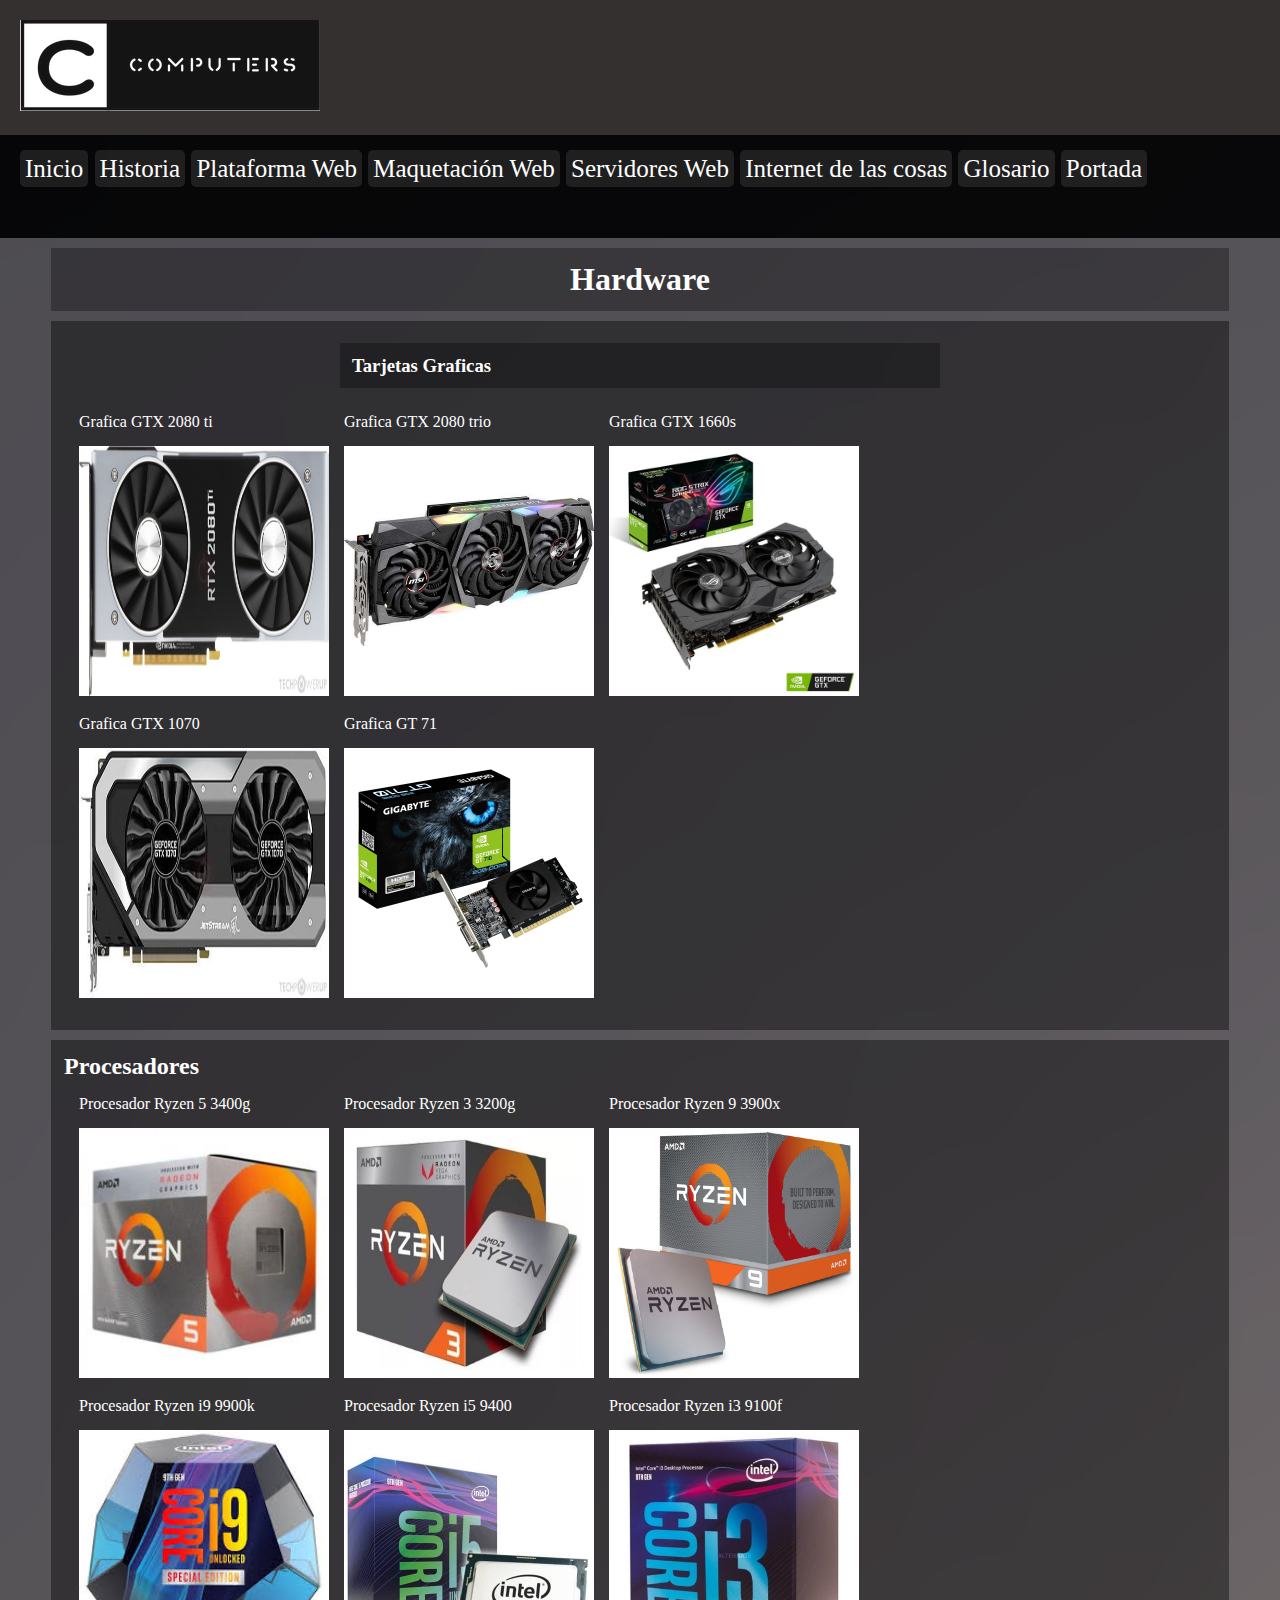
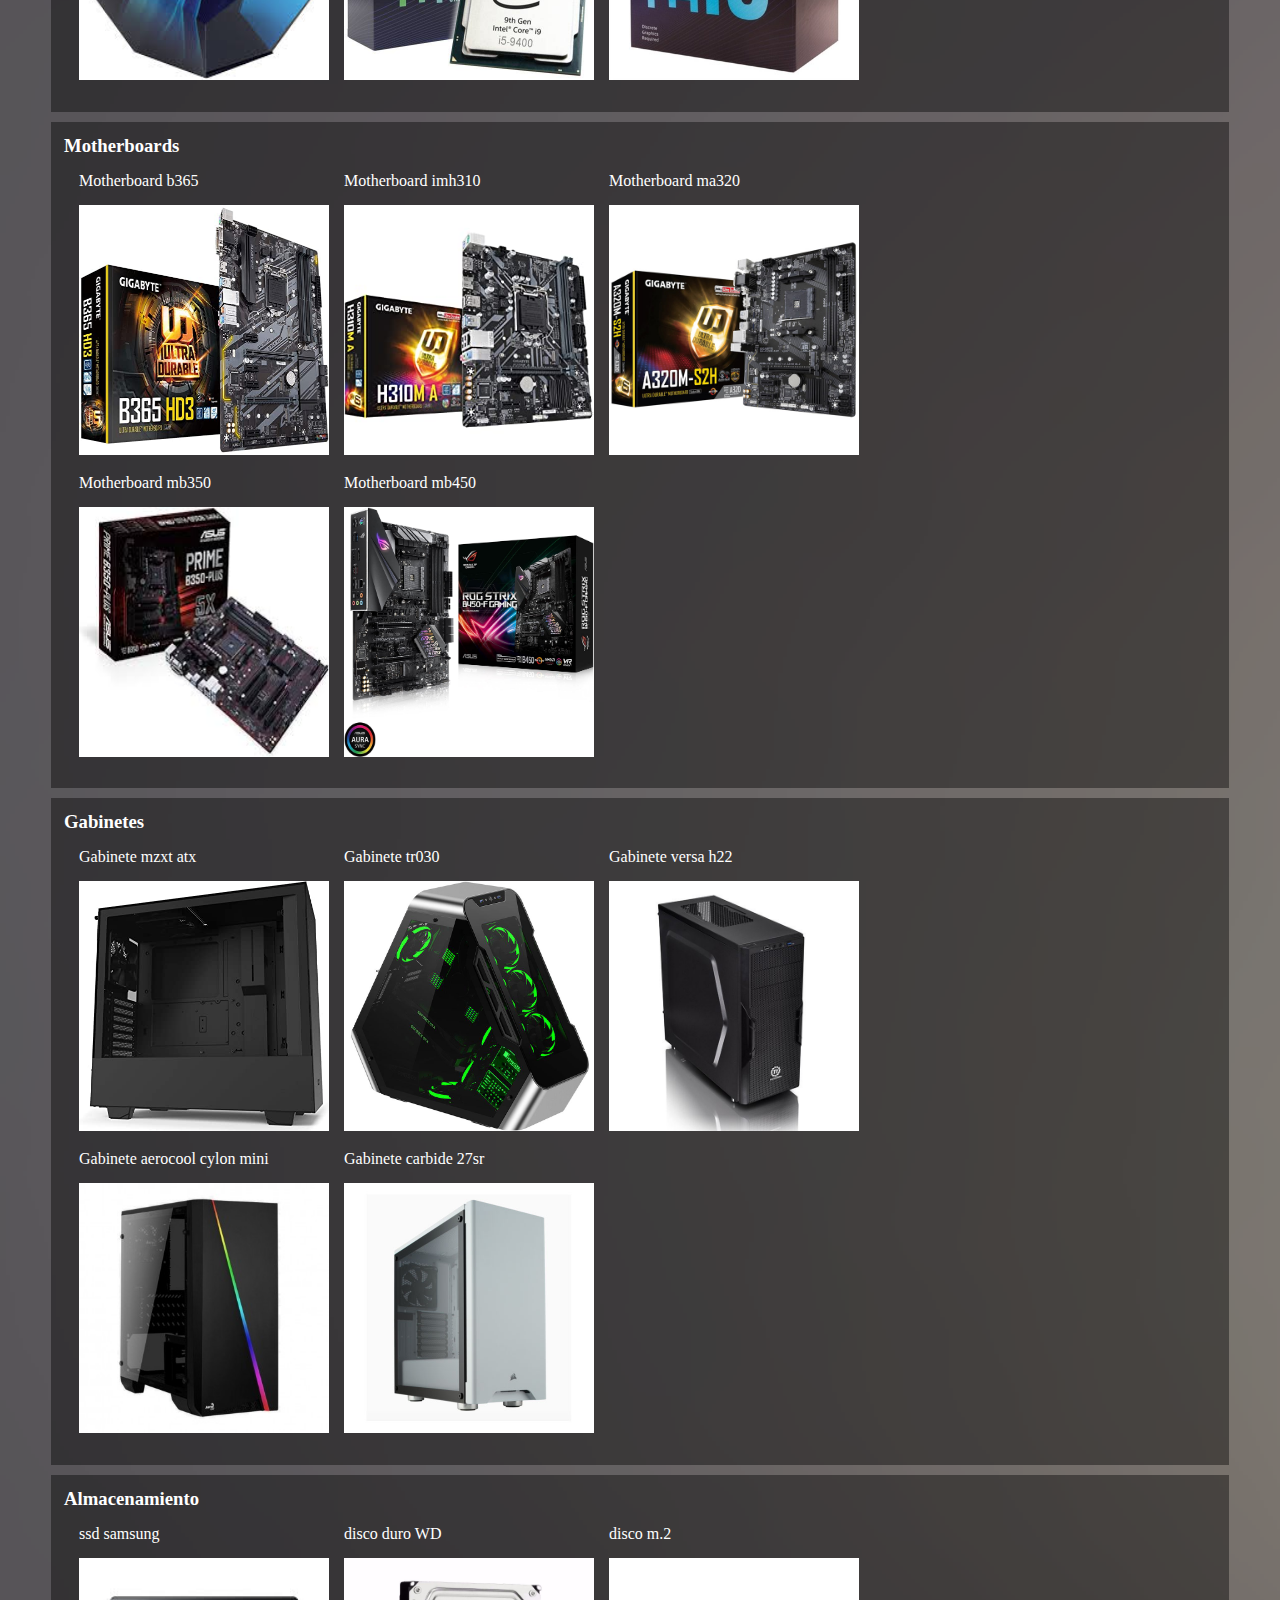
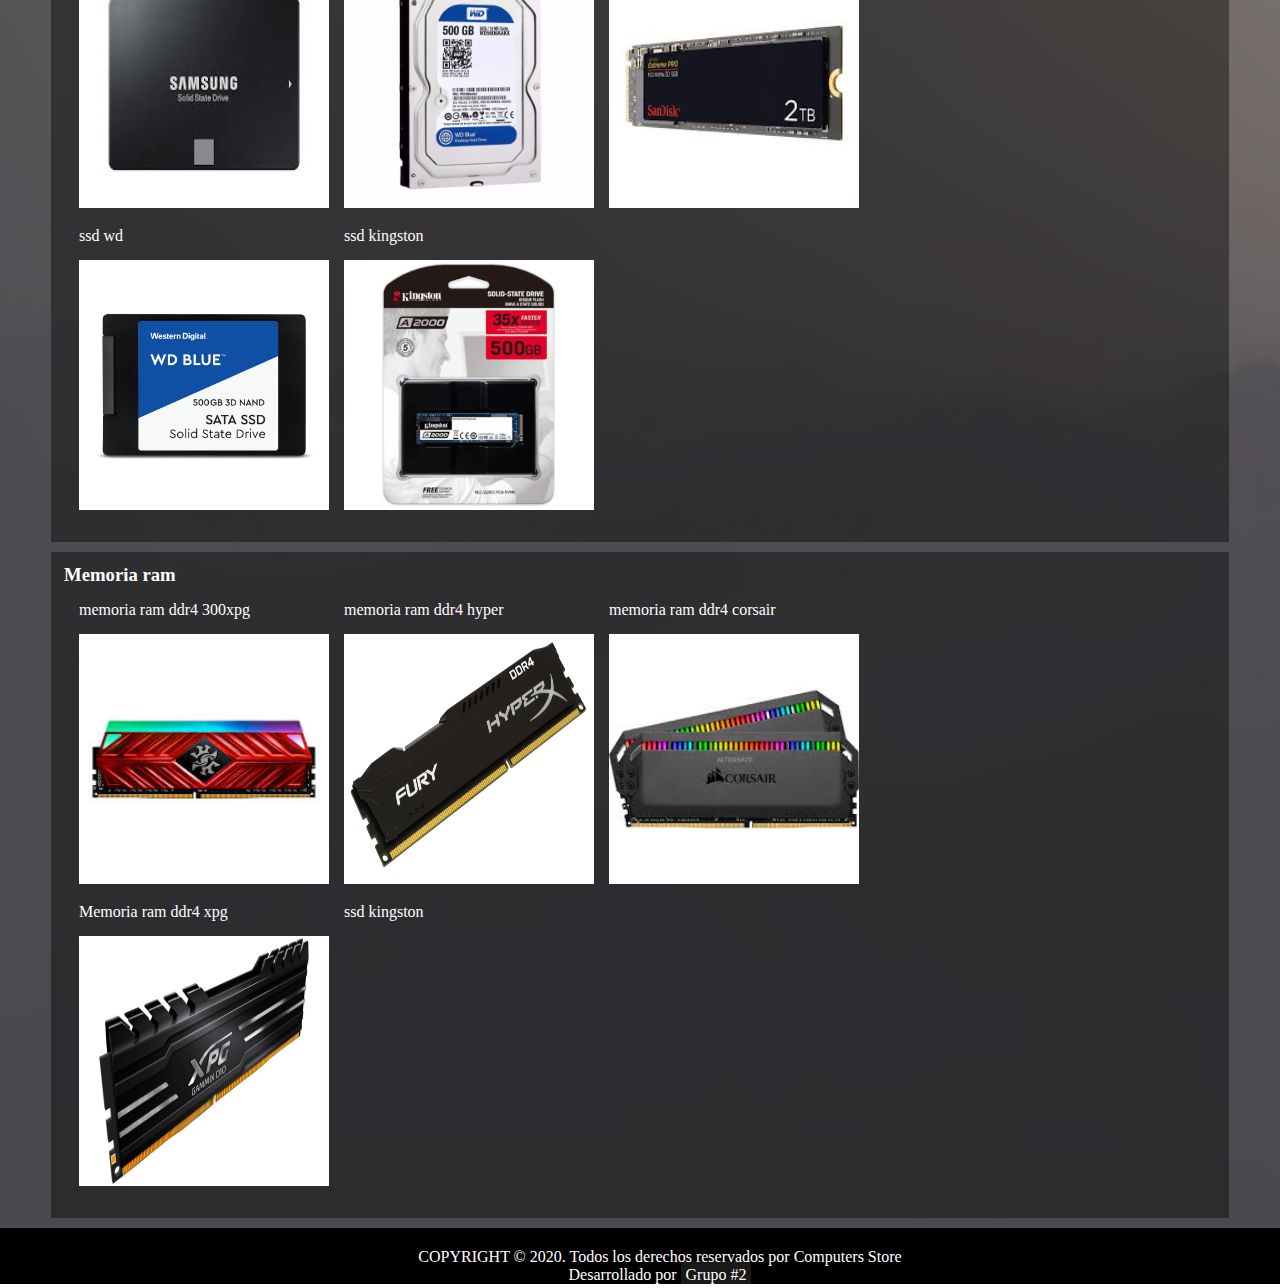
<file: index.html>
<!DOCTYPE html>
<html>
<head>
<title>PAGINA WEB DE COMPUTADORAS</title>
<meta charset="utf-8">

<link rel="stylesheet" type="text/css" href="CSS/estilos.css">
</head>
<body>
   <header>
		<img src="Imagenes/logo.png">
   </header>
   
   <nav>
   <a href="index.html">Inicio</a>
   <a href="Historia.html">Historia</a>
   <a href="plataforma.html">Plataforma Web</a>
   <a href="Maquetacion.html">Maquetación Web</a>
   <a href="ServidoresWeb.html">Servidores Web</a>
   <a href="Internet de las cosas.html">Internet de las cosas</a>
   <a href="glosario.html">Glosario</a>
   <a href="portada.html">Portada</a>
   </nav>
   
   <section>
   	<div id="Primer_titulo">
   		<h1>Hardware</h1>
   	</div>
		<article>
		<div class="segundo_titulo">
			<h3>Tarjetas Graficas</h3>
		</div>
		<table cellspacing="15px">
		<tr>
			<td>Grafica GTX 2080 ti</td>
			<td>Grafica GTX 2080 trio</td>
			<td>Grafica GTX 1660s</td>
			
		</tr>
		<tr>
			<td><img src="Imagenes/2080ti.jpg" width="250" height="250px"/></td>
			<td><img src="Imagenes/2080 trio.jpg" width="250" height="250"/></td>
			<td><img src="Imagenes/1660s.jpg" width="250" height="250"/></td>
			
		</tr>
		<tr>
		<td>Grafica GTX 1070</td>
			<td>Grafica GT 71</td>
			<td></td>
		</tr>
		<tr>
		<td><img src="Imagenes/1070 normal.jpg" width="250" height="250"/></td>
			<td><img src="Imagenes/710.jpg" width="250" height="250"/></td>
			<td></td>
		</tr>
		
		</table>
		</article> 
		

		<article>
		<div class="tercer_titulo">
			<h2>Procesadores</h2>
		</div>
		<table cellspacing="15px">
		<tr>
			<td>Procesador Ryzen 5 3400g</td>
			<td>Procesador Ryzen 3 3200g</td>
			<td>Procesador Ryzen 9 3900x</td>
		</tr>
		<tr>
			<td><img src="Imagenes/3400g.jpg" width="250" height="250"/></td>
			<td><img src="Imagenes/3 3200g.jpg" width="250" height="250"/></td>
			<td><img src="Imagenes/9 3900x.jpg" width="250" height="250"/></td>
		</tr>
		<tr>
			<td>Procesador Ryzen i9 9900k</td>
			<td>Procesador Ryzen i5 9400</td>
			<td>Procesador Ryzen i3 9100f</td>
		</tr>
		<tr>
			<td><img src="Imagenes/i9 9900k.jpg" width="250" height="250"/></td>
			<td><img src="Imagenes/i5 9400.jpg" width="250" height="250"/></td>
			<td><img src="Imagenes/i3 9100f.jpg" width="250" height="250"/></td>
		</tr>
		
		</table>
		</article>
		<article>
		<div class="cuarto_titulo">
			<h3>Motherboards</h3>
		</div>
		
		<table cellspacing="15px">
			<tr>
				<td>Motherboard b365</td>
				<td>Motherboard imh310</td>
				<td>Motherboard ma320</td>
			</tr>
			<tr>
				<td><img src="Imagenes/imb365.jpg" width="250" height="250"/></td>
				<td><img src="Imagenes/imh310.jpg" width="250" height="250"/></td>
				<td><img src="Imagenes/ma320.jpg" width="250" height="250"/></td>
			</tr>
			<tr>
				<td>Motherboard mb350</td>
				<td>Motherboard mb450</td>
				
			</tr>
			<tr>
				<td><img src="Imagenes/mb350.jpg" width="250" height="250"/></td>
				<td><img src="Imagenes/mb450.jpg" width="250" height="250"/></td>
				
			</tr>
		</table>

		</article>
		<article>
		<div class="cuarto_titulo">
			<h3>Gabinetes</h3>
		</div>
		
		<table cellspacing="15px">
			<tr>
				<td>Gabinete mzxt atx</td>
				<td>Gabinete tr030</td>
				<td>Gabinete versa h22</td>
			</tr>
			<tr>
				<td><img src="Imagenes/mzxt atx.jpg" width="250" height="250"/></td>
				<td><img src="Imagenes/tr030.jpg" width="250" height="250"/></td>
				<td><img src="Imagenes/versa h22.jpeg" width="250" height="250"/></td>
			</tr>
			<tr>
				<td>Gabinete aerocool cylon mini</td>
				<td>Gabinete carbide 27sr</td>
				
			</tr>
			<tr>
				<td><img src="Imagenes/aerocool cylon mini.jpg" width="250" height="250"/></td>
				<td><img src="Imagenes/carbide 27sr.jpg" width="250" height="250"/></td>
				
			</tr>
		</table>

		</article>

		</article>
		<article>
		<div class="cuarto_titulo">
			<h3>Almacenamiento</h3>
		</div>
		
		<table cellspacing="15px">
			<tr>
				<td>ssd samsung </td>
				<td>disco duro WD </td>
				<td>disco m.2</td>
			</tr>
			<tr>
				<td><img src="Imagenes/aad.jpg" width="250" height="250"/></td>
				<td><img src="Imagenes/dd.jpg" width="250" height="250"/></td>
				<td><img src="Imagenes/m.2.jpg" width="250" height="250"/></td>
			</tr>
			<tr>
				<td>ssd wd</td>
				<td>ssd kingston</td>
				
			</tr>
			<tr>
				<td><img src="Imagenes/ssd.png" width="250" height="250"/></td>
				<td><img src="Imagenes/ssk.jpg" width="250" height="250"/></td>
				
			</tr>
		</table>
		</article>
		</article>
		<article>
		<div class="cuarto_titulo">
			<h3>Memoria ram</h3>
		</div>
		
		<table cellspacing="15px">
			<tr>
				<td>memoria ram ddr4 300xpg</td>
				<td>memoria ram ddr4 hyper</td>
				<td>memoria ram ddr4 corsair</td>
			</tr>
			<tr>
				<td><img src="Imagenes/300xpg.jpg" width="250" height="250"/></td>
				<td><img src="Imagenes/ddr4.jpg" width="250" height="250"/></td>
				<td><img src="Imagenes/ddr4r.jpg" width="250" height="250"/></td>
			</tr>
			<tr>
				<td>Memoria ram ddr4 xpg</td>
				<td>ssd kingston</td>
				
			</tr>
			<tr>
				<td><img src="Imagenes/xpg.png" width="250" height="250"/></td>
			</tr>
		</table>

		</article>
   </section>
   <footer>
   	<p align="center">
   		COPYRIGHT © 2020. Todos los derechos reservados por Computers Store<br>Desarrollado por <a  href="portada.html">Grupo #2</a><br>
   	</p>
   
   </footer>
   
</body>
</html>
</file>
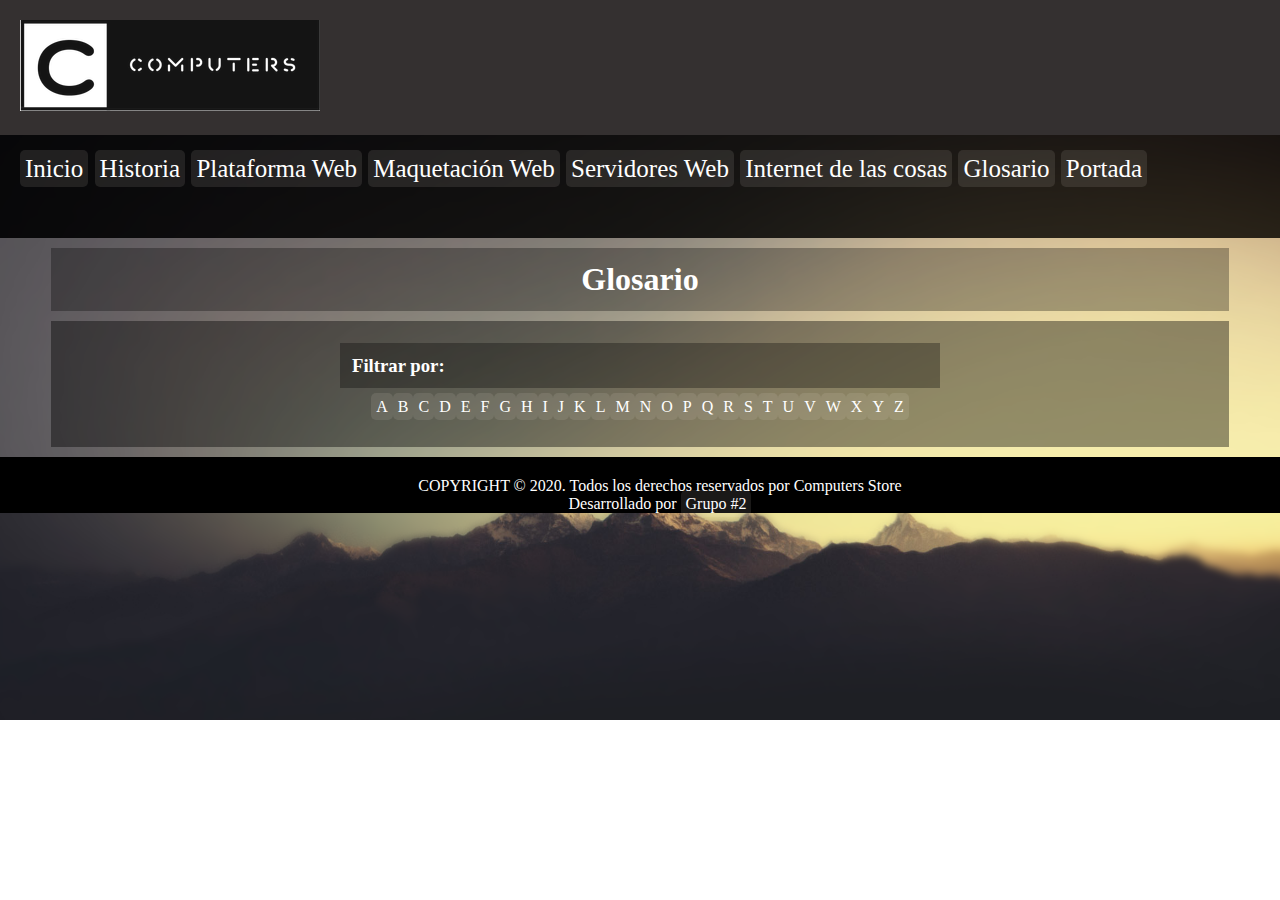
<file: glosario.html>
<!DOCTYPE html>
<html>
<head>
<title>PAGINA WEB DE COMPUTADORAS</title>
<meta charset="utf-8">

<link rel="stylesheet" type="text/css" href="CSS/estilos.css">
</head>
<body>
   <header>
		<img src="Imagenes/logo.png">
   </header>
   
   <nav>
   <a href="index.html">Inicio</a>
   <a href="Historia.html">Historia</a>
   <a href="plataforma.html">Plataforma Web</a>
   <a href="Maquetacion.html">Maquetación Web</a>
   <a href="ServidoresWeb.html">Servidores Web</a>
   <a href="Internet de las cosas.html">Internet de las cosas</a>
   <a href="glosario.html">Glosario</a>
   <a href="portada.html">Portada</a>
   </nav>
   
   <section>
   	<div id="Primer_titulo">
   		<h1>Glosario</h1>
   	</div>
		<article>
		<div class="segundo_titulo">
			<h3>Filtrar por: </h3>
		</div>
		<ul id="alfabeto"></ul> <br>

    <table id="tab">
         <tbody id="tabla">
        
         </tbody>
    </table>
		<script src="JS/app.js"></script>
		</article> 
		
   </section>
   <footer>
   <p align="center">
         COPYRIGHT © 2020. Todos los derechos reservados por Computers Store<br>Desarrollado por <a  href="portada.html">Grupo #2</a><br>
      </p>
   </footer>
   
</body>
</html>
</file>
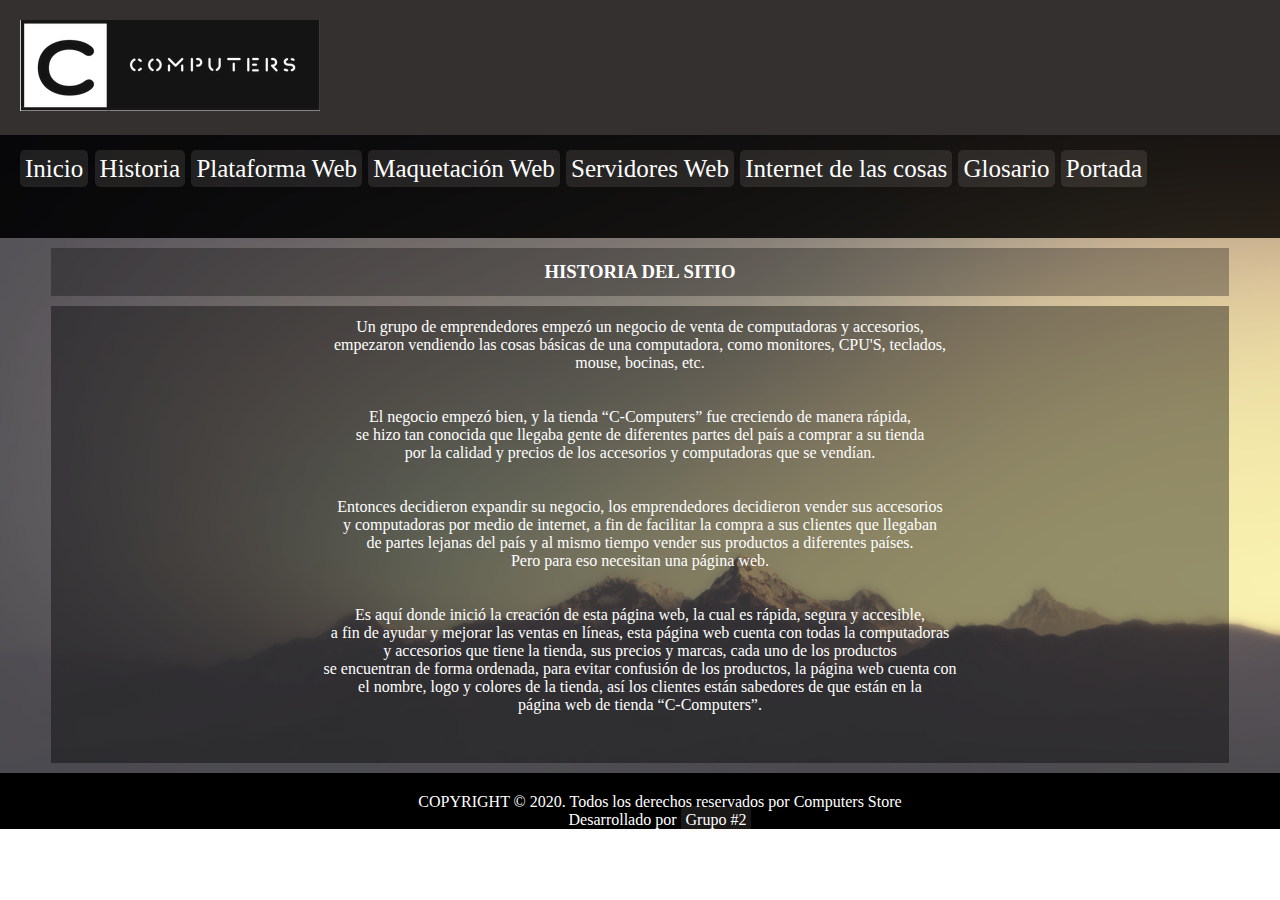
<file: Historia.html>
<!DOCTYPE html>
<html>
<head>
<title>PAGINA WEB DE COMPUTADORAS</title>
<meta charset="utf-8">

<link rel="stylesheet" type="text/css" href="CSS/estilos.css">
</head>
<body>
   <header>
		<img src="Imagenes/logo.png">
   </header>
   
   <nav>
   <a href="index.html">Inicio</a>
   <a href="Historia.html">Historia</a>
   <a href="plataforma.html">Plataforma Web</a>
   <a href="Maquetacion.html">Maquetación Web</a>
   <a href="ServidoresWeb.html">Servidores Web</a>
   <a href="Internet de las cosas.html">Internet de las cosas</a>
   <a href="glosario.html">Glosario</a>
   <a href="portada.html">Portada</a>
   </nav>
   
   <section>
   	<div id="Primer_titulo">
   	    <h3>HISTORIA DEL SITIO</h3>
   	</div>
		<article>

		<p align="center"> 
			Un grupo de emprendedores empezó un negocio de venta de computadoras y accesorios,<br> empezaron vendiendo las cosas básicas de una computadora, como monitores, CPU'S, teclados,<br> mouse, bocinas, etc.
		</p><br><br>

		<p align="center">
			 El negocio empezó bien, y la tienda “C-Computers” fue creciendo de manera rápida,<br> se hizo tan conocida que llegaba gente de diferentes partes del país a comprar a su tienda<br> por la calidad y precios de los accesorios y computadoras que se vendían.
		</p><br><br>

		<p align="center">
			Entonces decidieron expandir su negocio, los emprendedores decidieron vender sus accesorios<br> y computadoras por medio de internet, a fin de facilitar la compra a sus clientes que llegaban<br> de partes lejanas del país y al mismo tiempo vender sus productos a diferentes países.<br>Pero para eso necesitan una página web.
		</p><br><br>

		<p align="center">
			Es aquí donde inició la creación de esta página web, la cual es rápida, segura y accesible,<br> a fin de ayudar y mejorar las ventas en líneas, esta página web cuenta con todas la computadoras<br> y accesorios que tiene la tienda, sus precios y marcas, cada uno de los productos<br> se encuentran de forma ordenada, para evitar confusión de los productos, la página web cuenta con <br>el nombre, logo y colores de la tienda, así los clientes están sabedores de que están en la<br> página web de tienda “C-Computers”.
		</p><br><br>

		</article> 
		
   </section>
   <footer>
      <p align="center">
         COPYRIGHT © 2020. Todos los derechos reservados por Computers Store<br>Desarrollado por <a  href="portada.html">Grupo #2</a><br>
      </p>
   
   </footer>
   
</body>
</html>
</file>
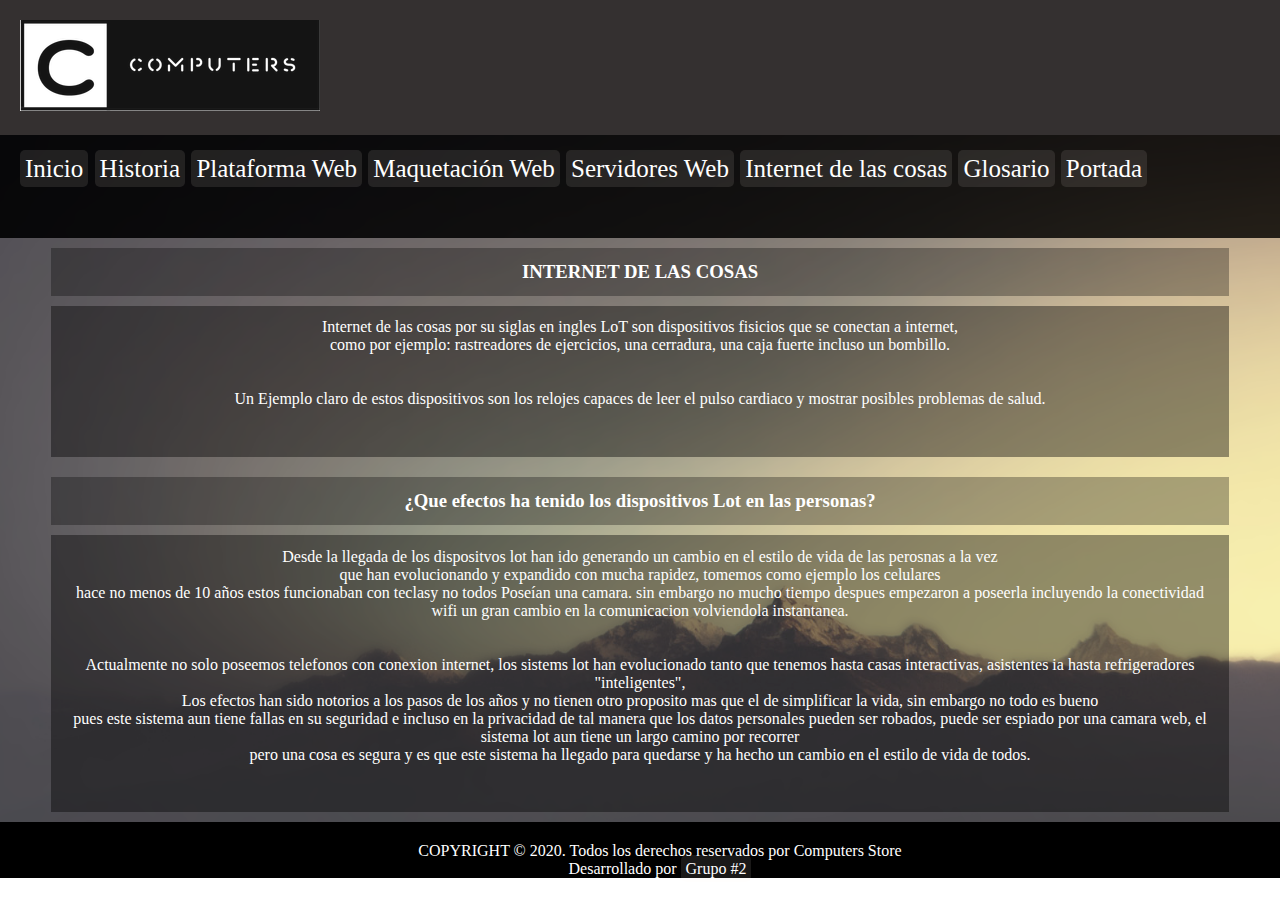
<file: Internet de las cosas.html>
<!DOCTYPE html>
<html>
<head>
<title>PAGINA WEB DE COMPUTADORAS</title>
<meta charset="utf-8">

<link rel="stylesheet" type="text/css" href="CSS/estilos.css">
</head>
<body>
   <header>
		<img src="Imagenes/logo.png">
   </header>
   
   <nav>
   <a href="index.html">Inicio</a>
   <a href="Historia.html">Historia</a>
   <a href="plataforma.html">Plataforma Web</a>
   <a href="Maquetacion.html">Maquetación Web</a>
   <a href="ServidoresWeb.html">Servidores Web</a>
   <a href="Internet de las cosas.html">Internet de las cosas</a>
   <a href="glosario.html">Glosario</a>
   <a href="portada.html">Portada</a>
   </nav>
   
   <section>
   	<div id="Primer_titulo">
   	    <h3>INTERNET DE LAS COSAS</h3>
   	</div>
		<article>

		<p align="center"> 
			Internet de las cosas por su siglas en ingles LoT son dispositivos fisicios que se conectan a internet,<br> como por ejemplo: rastreadores de ejercicios, una cerradura, una caja fuerte incluso un bombillo.
		</p><br><br>

		<p align="center">
			 Un Ejemplo claro de estos dispositivos son los relojes capaces de leer el pulso cardiaco y mostrar posibles problemas de salud.
		</p><br><br>

		</article> 
		
   </section>
   <section>
   	<div id="Primer_titulo">
   	    <h3>¿Que efectos ha tenido los dispositivos Lot en las personas?</h3>
   	</div>
		<article>

		<p align="center"> 
			Desde la llegada de los dispositvos lot han ido generando un cambio en el estilo de vida de las perosnas a la vez <br>que han evolucionando y expandido con mucha rapidez, tomemos como ejemplo los celulares <br> hace no menos de 10 años estos funcionaban con teclasy no todos Poseían una camara.
sin embargo no mucho tiempo despues empezaron a poseerla incluyendo la conectividad wifi un gran cambio en la comunicacion volviendola instantanea.

		</p><br><br>

		<p align="center">
			 Actualmente no solo poseemos telefonos con conexion internet, los sistems lot han evolucionado tanto que tenemos hasta casas interactivas, asistentes ia hasta refrigeradores "inteligentes",<br>Los efectos han sido notorios a los pasos de los años y no tienen otro proposito mas que el de simplificar la vida, sin embargo no todo es bueno<br> pues este sistema aun tiene fallas en su seguridad e incluso en la privacidad de tal manera que los datos personales pueden ser robados,
puede ser espiado por una camara web, el sistema lot aun tiene un largo camino por recorrer<br> pero una cosa es segura y es que este sistema ha llegado para quedarse y ha hecho un cambio en el estilo de vida de todos.
		</p><br><br>

		</article> 
		
   </section>
   <footer>
      <p align="center">
         COPYRIGHT © 2020. Todos los derechos reservados por Computers Store<br>Desarrollado por <a  href="portada.html">Grupo #2</a><br>
      </p>
   
   </footer>
   
</body>
</html>
</file>
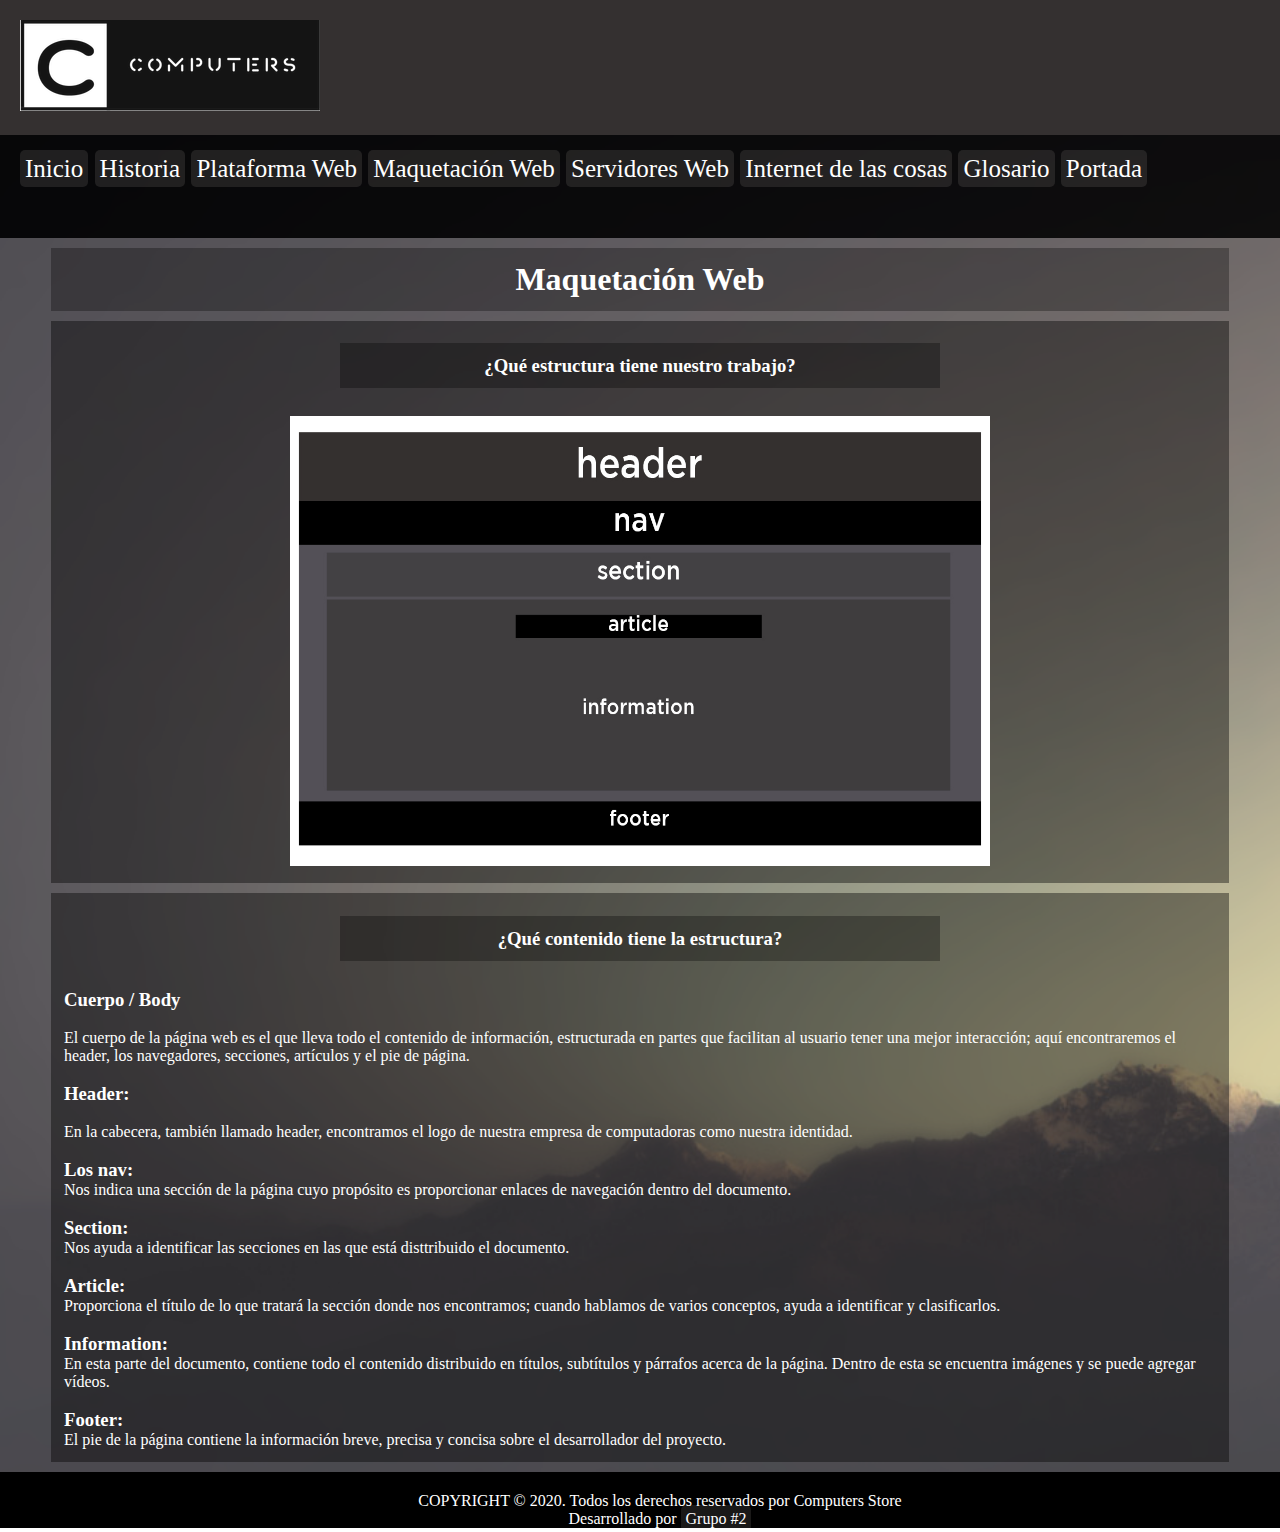
<file: Maquetacion.html>
<!DOCTYPE html>
<html>
<head>
<title>Servidores Web</title>
<meta charset="utf-8">

<link rel="stylesheet" type="text/css" href="CSS/estilos.css">
</head>
<body>
   <header>
		<img src="Imagenes/logo.png">
   </header>
   
   <nav>
   <a href="index.html">Inicio</a>
   <a href="Historia.html">Historia</a>
   <a href="plataforma.html">Plataforma Web</a>
   <a href="Maquetacion.html">Maquetación Web</a>
   <a href="ServidoresWeb.html">Servidores Web</a>
   <a href="Internet de las cosas.html">Internet de las cosas</a>
   <a href="glosario.html">Glosario</a>
   <a href="portada.html">Portada</a>
   </nav>
   
   <section>
   	<div id="Primer_titulo">
   		<h1>Maquetación Web</h1>
   	</div>
		<article>
		<div class="segundo_titulo">
			<h3 align="center">¿Qué estructura tiene nuestro trabajo? </h3>
		</div>
		
		<br>
		<center>
			<img src="../Proyecto/Imagenes/maquetacion.jpg" width="700" height="450">
		</center>
		</article> 

		<article>
		<div class="segundo_titulo">
			<h3 align="center">¿Qué contenido tiene la estructura?</h3>
		</div>
		<br>
		<h3> Cuerpo / Body </h3>
		<br>
		<p>El cuerpo de la página web es el que lleva todo el contenido de información, estructurada en 
			partes que facilitan al usuario tener una mejor interacción; aquí encontraremos el header, los navegadores, secciones, artículos y el pie de página. 
			</p>
		<br>
		<h3>Header:</h3>
		<br>
		<p>
			En la cabecera, también llamado header, encontramos el logo de nuestra empresa de computadoras como nuestra identidad.
		</p>
		<br>
		<h3>Los nav: </h3>
		<p>Nos indica una sección de la página cuyo propósito es proporcionar enlaces de navegación 
			dentro del documento.
		</p>
		<br>
		<h3>Section: </h3>
		<p>Nos ayuda a identificar las secciones en las que está disttribuido el documento.
		</p>
		<br>
		<h3>Article: </h3>
		<p>Proporciona el título de lo que tratará la sección donde nos encontramos; cuando hablamos de varios conceptos, ayuda a identificar y clasificarlos.
		</p>
		<br>
		<h3>Information: </h3>
		<p>En esta parte del documento, contiene todo el contenido distribuido en títulos, subtítulos y párrafos acerca de la página. 
			Dentro de esta se encuentra imágenes y se puede agregar vídeos.
		</p>
		<br>
		<h3>Footer: </h3>
		<p>El pie de la página contiene la información breve, precisa y concisa sobre el desarrollador del proyecto.
		</p>
		



		</article>


   </section>
   <footer>
   	<p align="center">
   		COPYRIGHT © 2020. Todos los derechos reservados por Computers Store<br>Desarrollado por <a  href="portada.html">Grupo #2</a><br>
   	</p>

   
   </footer>
   
</body>
</html>
</file>
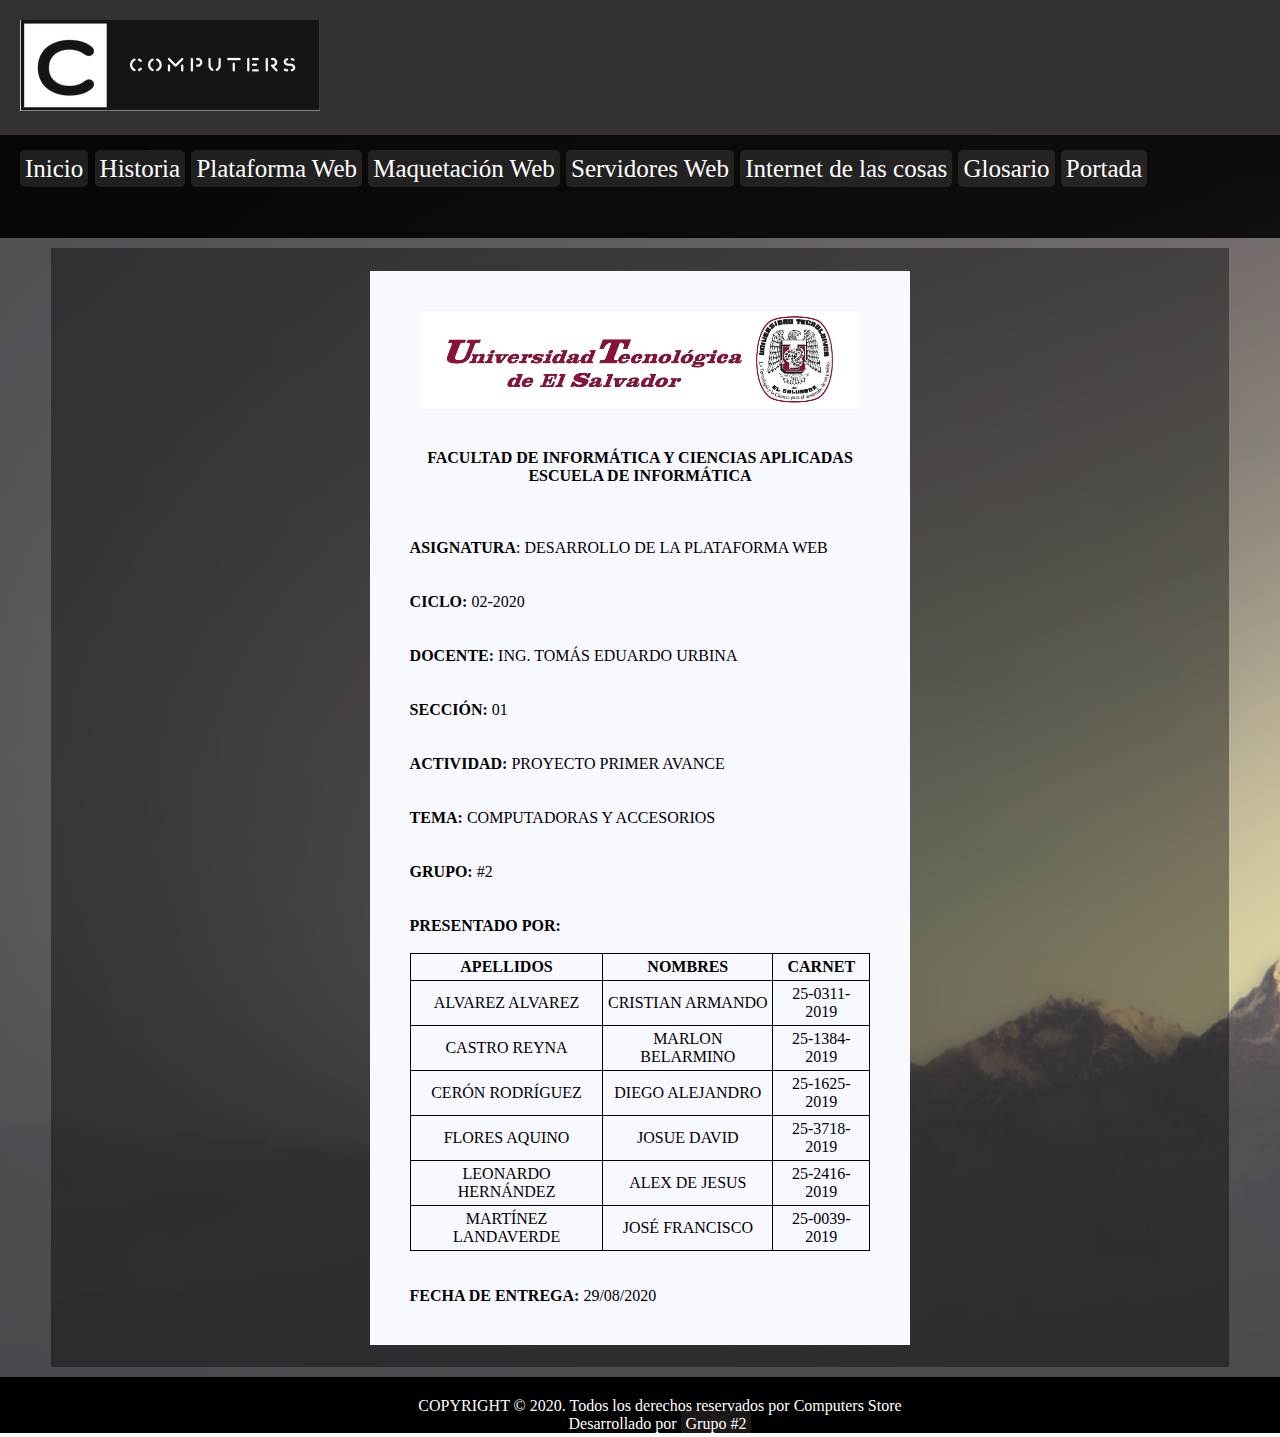
<file: portada.html>
<!DOCTYPE html>
<html>
<head>
<title>PAGINA WEB DE COMPUTADORAS</title>
<meta charset="utf-8">

<link rel="stylesheet" type="text/css" href="CSS/estilos.css">
</head>
<body>
   <header>
		<img src="Imagenes/logo.png">
   </header>
   
   <nav>
   <a href="index.html">Inicio</a>
   <a href="Historia.html">Historia</a>
   <a href="plataforma.html">Plataforma Web</a>
   <a href="Maquetacion.html">Maquetación Web</a>
   <a href="ServidoresWeb.html">Servidores Web</a>
   <a href="Internet de las cosas.html">Internet de las cosas</a>
   <a href="glosario.html">Glosario</a>
   <a href="portada.html">Portada</a>
   </nav>
   
   <section>
		<article>
		<div id="portada">
			<center><img id="logo" src="Imagenes/logo_utec.png" height="60%" width="95%"></center>

			<br><br>

			<p align="center"><b>FACULTAD DE INFORMÁTICA Y CIENCIAS APLICADAS<br>ESCUELA DE INFORMÁTICA</b></p>


			<br><br><br><p><b>ASIGNATURA</b>: DESARROLLO DE LA PLATAFORMA WEB</p>

			<br><br><p><b>CICLO:</b> 02-2020</p>

			<br><br><p><b>DOCENTE:</b> ING. TOMÁS EDUARDO URBINA</p>

			<br><br><p><b>SECCIÓN:</b> 01</p>

			<br><br><p><b>ACTIVIDAD:</b> PROYECTO PRIMER AVANCE</p>

			<br><br><p><b>TEMA:</b> COMPUTADORAS Y ACCESORIOS</p>

			<br><br><p><b>GRUPO:</b> #2</p>

			<br><br><p><b>PRESENTADO POR:</b></p>

			<br>

			<table class="port" border="5">
				<thead>
					<tr class="row">
						<td class="column"><b>APELLIDOS</b></td>
					    <td class="column"><b>NOMBRES</b></td>
					    <td class="column"><b>CARNET</b></td>
					</tr>
				
				</thead>

				<tr class="row">
					<td class="column">ALVAREZ ALVAREZ</td>
					<td class="column">CRISTIAN ARMANDO</td>
					<td class="column">25-0311-2019</td>
				</tr>
				<tr class="row">
					<td class="column">CASTRO REYNA</td>
					<td class="column">MARLON BELARMINO</td>
					<td class="column">25-1384-2019</td>
				</tr>
				<tr class="row">
					<td class="column">CERÓN RODRÍGUEZ</td>
					<td class="column">DIEGO ALEJANDRO</td>
					<td class="column">25-1625-2019</td>
				</tr>
				<tr class="row">
					<td class="column">FLORES AQUINO</td>
					<td class="column">JOSUE DAVID</td>
					<td class="column">25-3718-2019</td>
				</tr>
				<tr class="row">
					<td class="column">LEONARDO HERNÁNDEZ</td>
					<td class="column">ALEX DE JESUS</td>
					<td class="column">25-2416-2019</td>
				</tr>
				<tr class="row">
					<td class="column">MARTÍNEZ LANDAVERDE</td>
					<td class="column">JOSÉ FRANCISCO</td>
					<td class="column">25-0039-2019</td>
				</tr>
			</table>

			<br><br><p><b>FECHA DE ENTREGA:</b> 29/08/2020</p>
		</div>
		</article> 
   </section>
   <footer>
   	<p align="center">
   		COPYRIGHT © 2020. Todos los derechos reservados por Computers Store<br>Desarrollado por <a  href="portada.html">Grupo #2</a><br>
   	</p>
   
   </footer>
   
</body>
</html>
</file>
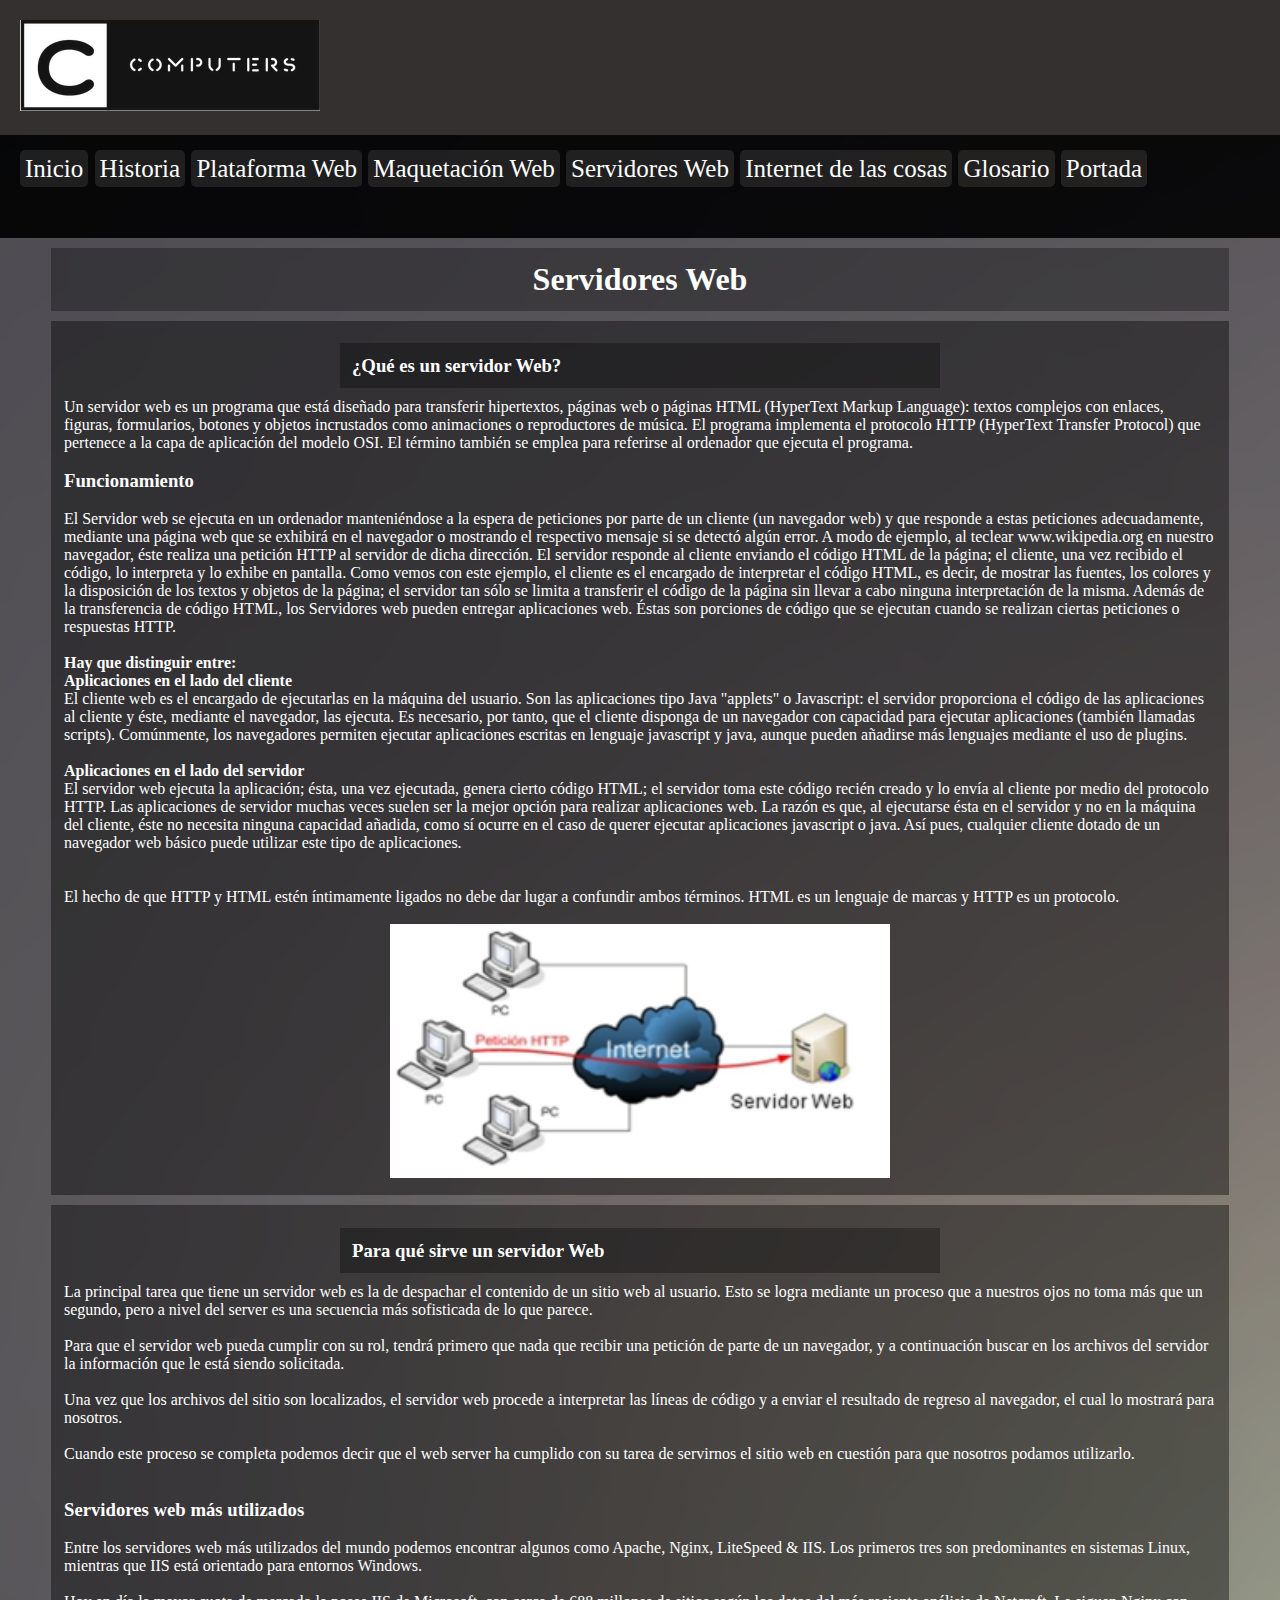
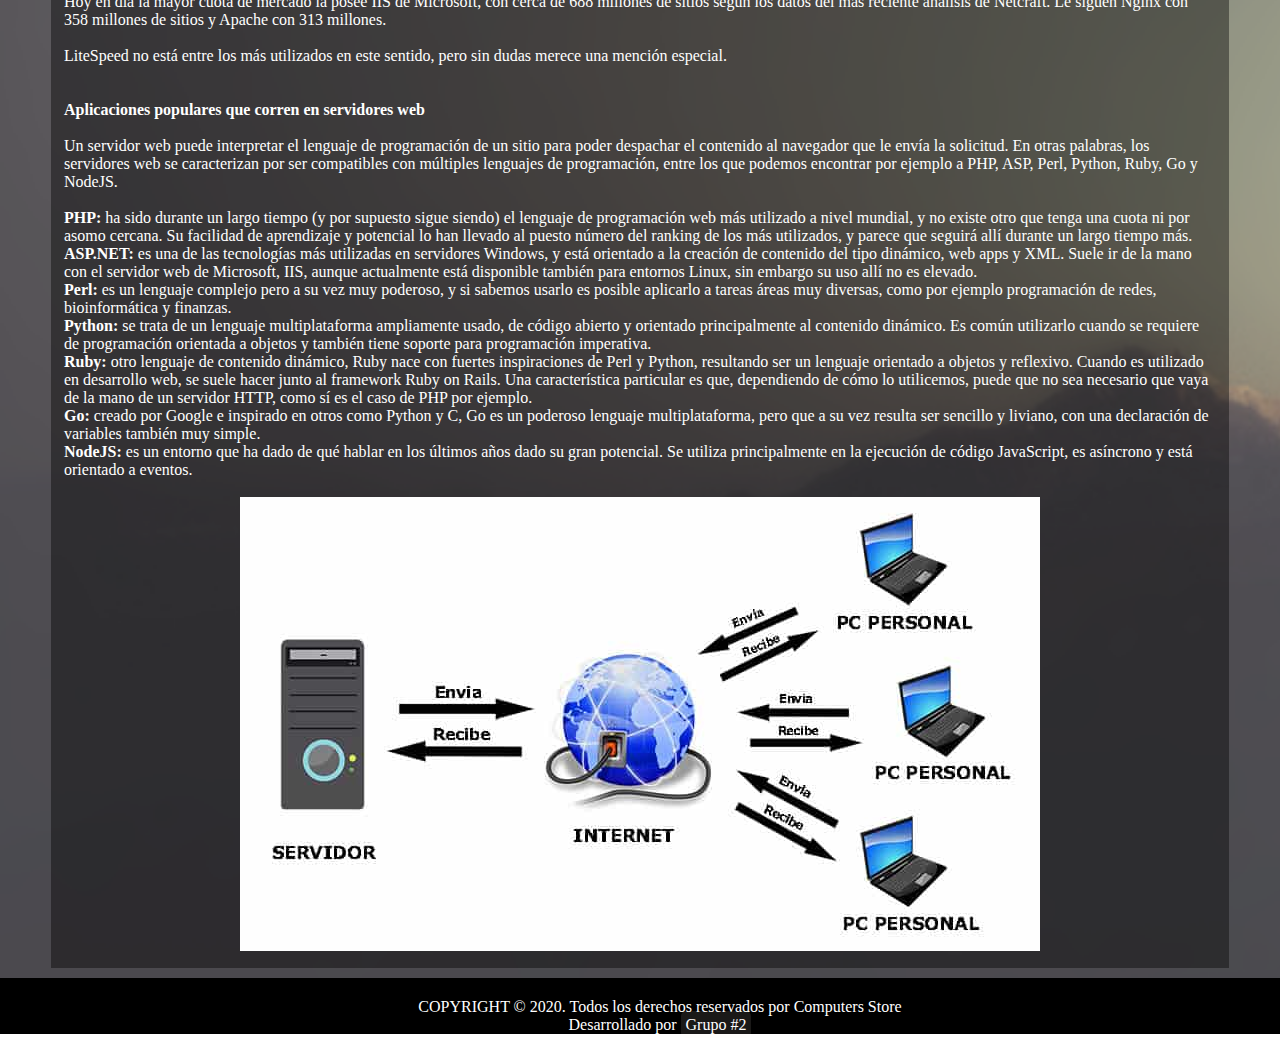
<file: ServidoresWeb.html>
<!DOCTYPE html>
<html>
<head>
<title>Servidores Web</title>
<meta charset="utf-8">

<link rel="stylesheet" type="text/css" href="CSS/estilos.css">
</head>
<body>
   <header>
		<img src="Imagenes/logo.png">
   </header>
   
   <nav>
   <a href="index.html">Inicio</a>
   <a href="Historia.html">Historia</a>
   <a href="plataforma.html">Plataforma Web</a>
   <a href="Maquetacion.html">Maquetación Web</a>
   <a href="ServidoresWeb.html">Servidores Web</a>
   <a href="Internet de las cosas.html">Internet de las cosas</a>
   <a href="glosario.html">Glosario</a>
   <a href="portada.html">Portada</a>
   </nav>
   
   <section>
   	<div id="Primer_titulo">
   		<h1>Servidores Web</h1>
   	</div>
		<article>
		<div class="segundo_titulo">
			<h3>¿Qué es un servidor Web? </h3>
		</div>
		<p>Un servidor web es un programa que está diseñado para transferir hipertextos, páginas web
		o páginas HTML (HyperText Markup Language): textos complejos con enlaces, figuras,
		formularios, botones y objetos incrustados como animaciones o reproductores de música. El
		programa implementa el protocolo HTTP (HyperText Transfer Protocol) que pertenece a la
		capa de aplicación del modelo OSI. El término también se emplea para referirse al ordenador
		que ejecuta el programa.</p>
		<br>
		<h3>Funcionamiento</h3>
		<br>
		<p>El Servidor web se ejecuta en un ordenador manteniéndose a la espera de peticiones por
		parte de un cliente (un navegador web) y que responde a estas peticiones adecuadamente,
		mediante una página web que se exhibirá en el navegador o mostrando el respectivo mensaje
		si se detectó algún error. A modo de ejemplo, al teclear www.wikipedia.org en nuestro
		navegador, éste realiza una petición HTTP al servidor de dicha dirección. El servidor responde
		al cliente enviando el código HTML de la página; el cliente, una vez recibido el código, lo
		interpreta y lo exhibe en pantalla. Como vemos con este ejemplo, el cliente es el encargado de
		interpretar el código HTML, es decir, de mostrar las fuentes, los colores y la disposición de los
		textos y objetos de la página; el servidor tan sólo se limita a transferir el código de la página
		sin llevar a cabo ninguna interpretación de la misma.
		Además de la transferencia de código HTML, los Servidores web pueden entregar
		aplicaciones web. Éstas son porciones de código que se ejecutan cuando se realizan ciertas
		peticiones o respuestas HTTP.</p>
		<br>
		<h4>Hay que distinguir entre:</h4>
		<h4>Aplicaciones en el lado del cliente</h4> 
		<p>El cliente web es el encargado de ejecutarlas en la
		máquina del usuario. Son las aplicaciones tipo Java "applets" o Javascript: el servidor
		proporciona el código de las aplicaciones al cliente y éste, mediante el navegador, las ejecuta.
		Es necesario, por tanto, que el cliente disponga de un navegador con capacidad para ejecutar
		aplicaciones (también llamadas scripts). Comúnmente, los navegadores permiten ejecutar
		aplicaciones escritas en lenguaje javascript y java, aunque pueden añadirse más lenguajes
		mediante el uso de plugins.</p>
		<br>
		<h4>Aplicaciones en el lado del servidor</h4>
		<p>El servidor web ejecuta la aplicación; ésta, una vez
		ejecutada, genera cierto código HTML; el servidor toma este código recién creado y lo envía al
		cliente por medio del protocolo HTTP.
		Las aplicaciones de servidor muchas veces suelen ser la mejor opción para realizar
		aplicaciones web. La razón es que, al ejecutarse ésta en el servidor y no en la máquina del
		cliente, éste no necesita ninguna capacidad añadida, como sí ocurre en el caso de querer
		ejecutar aplicaciones javascript o java. Así pues, cualquier cliente dotado de un navegador
		web básico puede utilizar este tipo de aplicaciones.</p>

		<br>
		<br>
		<p>El hecho de que HTTP y HTML estén íntimamente ligados no debe dar lugar a confundir
		ambos términos. HTML es un lenguaje de marcas y HTTP es un protocolo.</p>
		<br>
		<center>
			<img src="../Proyecto/Imagenes/SWeb.png" width="500" height="254">
		</center>
		</article> 

		<article>
		<div class="segundo_titulo">
			<h3>Para qué sirve un servidor Web</h3>
		</div>
		<p>La principal tarea que tiene un servidor web es la de despachar el contenido de un sitio web al usuario. Esto se logra mediante un proceso que a nuestros ojos no toma más que un segundo, pero a nivel del server es una secuencia más sofisticada de lo que parece.</p>
		<br>
		<p>Para que el servidor web pueda cumplir con su rol, tendrá primero que nada que recibir una petición de parte de un navegador, y a continuación buscar en los archivos del servidor la información que le está siendo solicitada.</p>
		<br>
		<p>Una vez que los archivos del sitio son localizados, el servidor web procede a interpretar las líneas de código y a enviar el resultado de regreso al navegador, el cual lo mostrará para nosotros.</p>
		<br>
		<p>Cuando este proceso se completa podemos decir que el web server ha cumplido con su tarea de servirnos el sitio web en cuestión para que nosotros podamos utilizarlo.</p><br>
		<br>
		<h3>Servidores web más utilizados</h3>
		<br>
		<p>Entre los servidores web más utilizados del mundo podemos encontrar algunos como Apache, Nginx, LiteSpeed & IIS. Los primeros tres son predominantes en sistemas Linux, mientras que IIS está orientado para entornos Windows.</p>
		<br>
		<p>Hoy en día la mayor cuota de mercado la posee IIS de Microsoft, con cerca de 688 millones de sitios según los datos del más reciente análisis de Netcraft. Le siguen Nginx con 358 millones de sitios y Apache con 313 millones.</p>
		<br>
		<p>LiteSpeed no está entre los más utilizados en este sentido, pero sin dudas merece una mención especial.</p>
		<br>
		<br>
		<h4>Aplicaciones populares que corren en servidores web</h4>
		<br>
		<p>Un servidor web puede interpretar el lenguaje de programación de un sitio para poder despachar el contenido al navegador que le envía la solicitud. En otras palabras, los servidores web se caracterizan por ser compatibles con múltiples lenguajes de programación, entre los que podemos encontrar por ejemplo a PHP, ASP, Perl, Python, Ruby, Go y NodeJS.</p>
		<br>

		<p><b>PHP:</b> ha sido durante un largo tiempo (y por supuesto sigue siendo) el lenguaje de programación web más utilizado a nivel mundial, y no existe otro que tenga una cuota ni por asomo cercana. Su facilidad de aprendizaje y potencial lo han llevado al puesto número del ranking de los más utilizados, y parece que seguirá allí durante un largo tiempo más.</p>

		<p><b>ASP.NET:</b> es una de las tecnologías más utilizadas en servidores Windows, y está orientado a la creación de contenido del tipo dinámico, web apps y XML. Suele ir de la mano con el servidor web de Microsoft, IIS, aunque actualmente está disponible también para entornos Linux, sin embargo su uso allí no es elevado.</p>

		<p><b>Perl:</b> es un lenguaje complejo pero a su vez muy poderoso, y si sabemos usarlo es posible aplicarlo a tareas áreas muy diversas, como por ejemplo programación de redes, bioinformática y finanzas.</p>

		<p><b>Python:</b> se trata de un lenguaje multiplataforma ampliamente usado, de código abierto y orientado principalmente al contenido dinámico. Es común utilizarlo cuando se requiere de programación orientada a objetos y también tiene soporte para programación imperativa.</p>

		<p><b>Ruby:</b> otro lenguaje de contenido dinámico, Ruby nace con fuertes inspiraciones de Perl y Python, resultando ser un lenguaje orientado a objetos y reflexivo. Cuando es utilizado en desarrollo web, se suele hacer junto al framework Ruby on Rails. Una característica particular es que, dependiendo de cómo lo utilicemos, puede que no sea necesario que vaya de la mano de un servidor HTTP, como sí es el caso de PHP por ejemplo.</p>

		<p><b>Go:</b> creado por Google e inspirado en otros como Python y C, Go es un poderoso lenguaje multiplataforma, pero que a su vez resulta ser sencillo y liviano, con una declaración de variables también muy simple.</p>

		<p><b>NodeJS:</b> es un entorno que ha dado de qué hablar en los últimos años dado su gran potencial. Se utiliza principalmente en la ejecución de código JavaScript, es asíncrono y está orientado a eventos.</p><br>
		
		<center>
			<img src="../Proyecto/Imagenes/SW.png">
		</center>



		</article>


   </section>
   <footer>
   	<p align="center">
   		COPYRIGHT © 2020. Todos los derechos reservados por Computers Store<br>Desarrollado por <a  href="portada.html">Grupo #2</a><br>
   	</p>
   
   </footer>
   
</body>
</html>
</file>
<file: CSS/estilos.css>
*{
	margin: 0px;
	padding: 0px;
	border: 0px;
}
header{
	background:#343030;color:white;font-family:verdana;padding-left:20px;padding:20px;
}

nav{
	background: rgba(0, 0, 0,0.8);color:white;font-family:verdana;height:7vh;padding-left:20px;padding:20px;
    margin: auto;
    font-size: 25px;
}

section{
	background: rgba(255,245,238,0.2);
	margin: auto;
	color:white;font-family:verdana;width:100%;
	padding: auto;
	display: inline-block;
	
}

footer
{
	background:rgb(0, 0, 0);
	color:white;font-family:verdana;padding-left:20px;padding-top:20px;
	width: 100%;
	display: inline-block;
}

a
{
	text-decoration: none;
	padding: 5px;
	color: white;
	background: rgba(255,245,238,0.1);
	border-radius: 5px;
}

a:hover
{
   font-size: 12;
   background: rgba(255, 0, 0,0.3);
}

img
{
	background: white;

}
body
{
	background:url("../Imagenes/fondo.png");
	background-repeat: no-repeat;
	background-size: contain;
	background-size: cover;
}

article
{
	background: rgba(0,0,0,0.4);
	border-style: none;
	border-width: 5px;
	border-color: white;
	width: 90%;
	margin: auto;
	margin-top: 10px;
	margin-bottom: 10px;
	padding: 1%;
}
#Primer_titulo /*id*/
{
	background: rgba(0,0,0,0.3);
	min-width: 25%;
	max-width: 90%;
	margin: auto;
	margin-top: 10px;
	margin-bottom: 10px;
	padding: 1%;
	text-align: center;
}

.segundo_titulo /*clase*/
{
	background: rgba(0,0,0,0.3);
	min-width: 25%;
	max-width: 50%;
	margin: auto;
	margin-top: 10px;
	margin-bottom: 10px;
	padding: 1%;
	text-align: left;
}

#alfabeto
{
  list-style:none;
  text-decoration: none;
  text-transform:capitalize;
  display:flex;
  justify-content:center;
  align-items:center;
}

#portada
{
	color: rgb(0, 0, 0);
	text-align: justify;
	background: rgb(248, 248, 255);
	border-style: none;
	border-width: 3px;
	border-color: white;
	width: 40%;
	margin: auto;
	margin-top: 10px;
	margin-bottom: 10px;
	margin-left: 10;
	margin-right: 10;
	padding: 40px;
	text-align: left;

}

.port,.row,.column
{
	border: 1px solid black;
	border-collapse: collapse;
	padding: 4px;
	text-align: center;
	margin: all;
}
</file>
